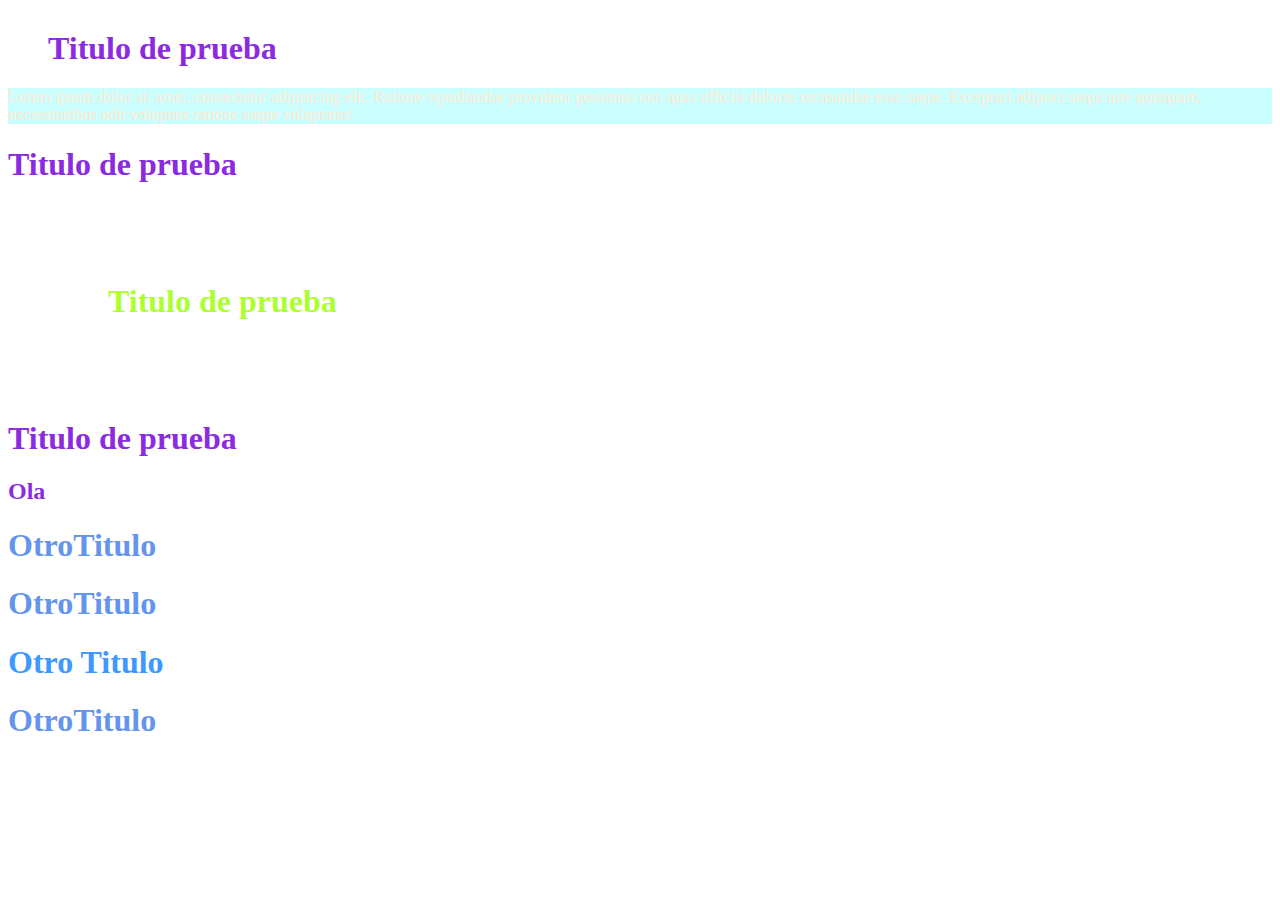
<file: Programacion web/Clases/Clase #2/index.html>
<!DOCTYPE html>
<html lang="en">
<head>
    <meta charset="UTF-8">
    <meta name="viewport" content="width=device-width, initial-scale=1.0">
    <title>Prueba</title>
    
    <link rel="stylesheet" href="./css/base.css">
    <style>
        @import url(./css/base.css);
    </style>

</head>
<body>
    <h1 id="Bucaros">Titulo de prueba</h1>
        <p>Lorem ipsum dolor sit amet, consectetur adipisicing elit. Ratione repudiandae provident possimus non quas officiis dolores recusandae esse saepe. Excepturi adipisci sequi iure quisquam, necessitatibus odit voluptate ratione eaque voluptates!</p>
        <h1 class="MiClase">Titulo de prueba</h1>

        <div>
            <h1 id="esDiferente">Titulo de prueba</h1>
            <h1 class="MiClase">Titulo de prueba</h1>
            <h2 class="MiClase">Ola</h2>
        </div>

        <div>
            <h1>OtroTitulo</h1>
            <h1>OtroTitulo</h1>        
            <section>
                <h1>
                    Otro Titulo
                </h1>
            </section>
            <h1>OtroTitulo</h1>
        </div>


        

</body>
</html>
</file>
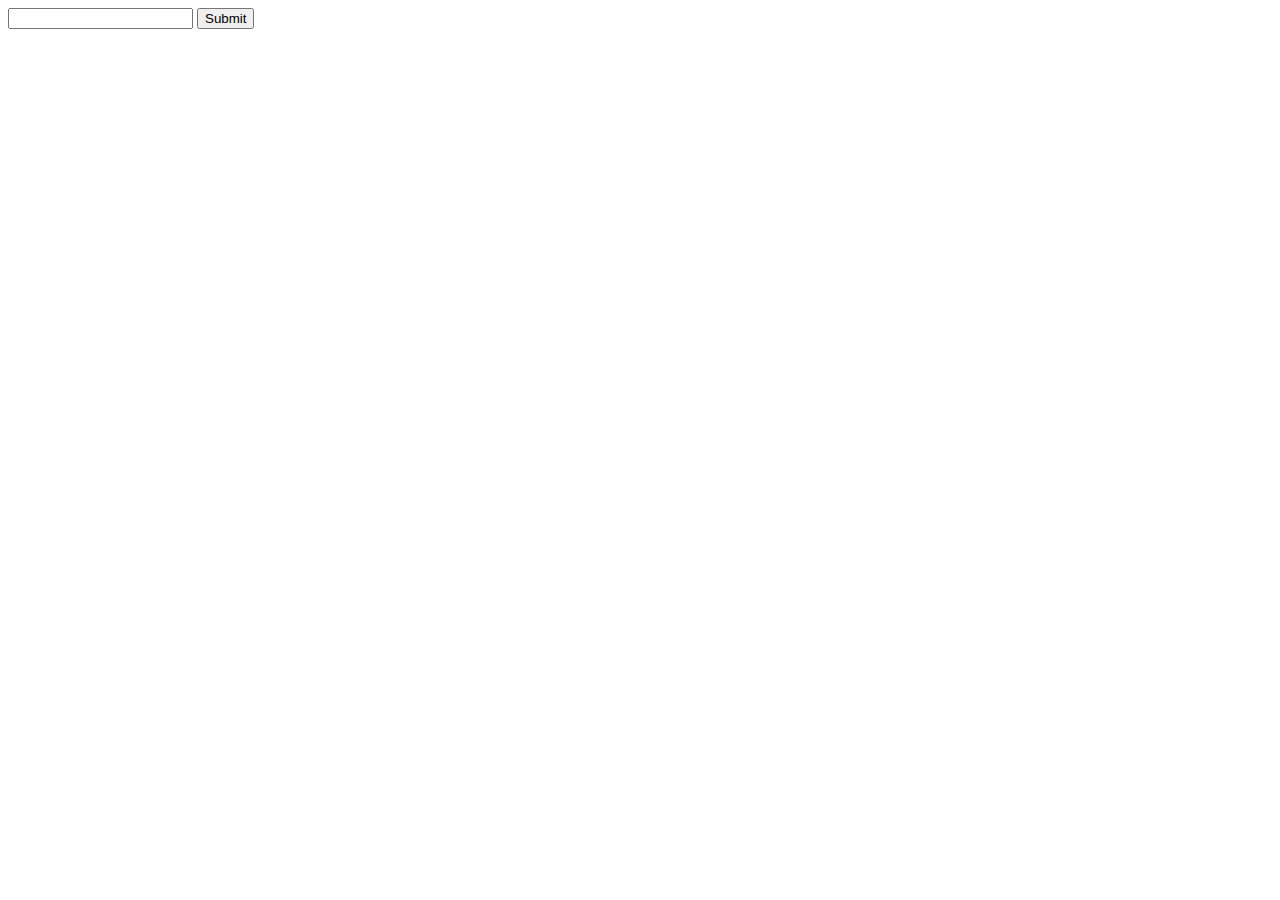
<file: Programacion web/Clases/Clase #5/index.html>
<!DOCTYPE html>
<html lang="en">
<head>
    <meta charset="UTF-8">
    <meta name="viewport" content="width=device-width, initial-scale=1.0">
    <title>Document</title>
</head>
<body>
    <form id="bucaros">
        <input type="text", text= "ola">
        <input type="submit", text ="texto">
    </form>
    <script> 
        document.getElementById ("bucaros").addEventListener("submit",function(event){
            event.preventDefault();
        })
    </script>
    <!--
    <script>
        document.addEventListener("keydown", function(event){
            console.log ("Bucaros " + event.key);
        })
        document.addEventListener("keyup", function(){
            console.log ("solto la tecla " + event.key)
        })
    </script>
    -->
    <!--
    <button id = "miBoton"> Boton </button>
    <script>
        document.getElementById("miBoton").addEventListener("click", function(){
            alert("¡Tocaron el boton!")
        })
    </script>
    -->
    <!--
    <h1 id = "identidad"> Titulo Inicial</h1>
    <script>
        let elemento = document.getElementById ("identidad");
        setTimeout(function(){
            elemento.textContent = "Titulo nuevo"
            elemento.style.fontSize = "200px";
            elemento.style.color = "red";
            elemento.style.textAlign = "center";
        }, 500);
    </script>
    -->
    <!--
    <form>
        <input type="text" name = "nombre" value="Henry">
        <input type="text" name = "nombre" value="Fabio">
        <input type="text" name = "nombre" value="Pipe">
        <input type="password" name = "contraseña">
    </form>
    <script>
        let elemento = document.getElementsByName("nombre");
        console.log (elemento.length)
        for (let i = 0;i < elemento.length; i++){
            console.log(elemento[i].value);
        }

    </script> 
    -->


    <!--
    <h1 id="tituloPrincipal">Titulo principal</h1>
    <script src="./js/code.js"></script>
-->
</body>
</html>
</file>
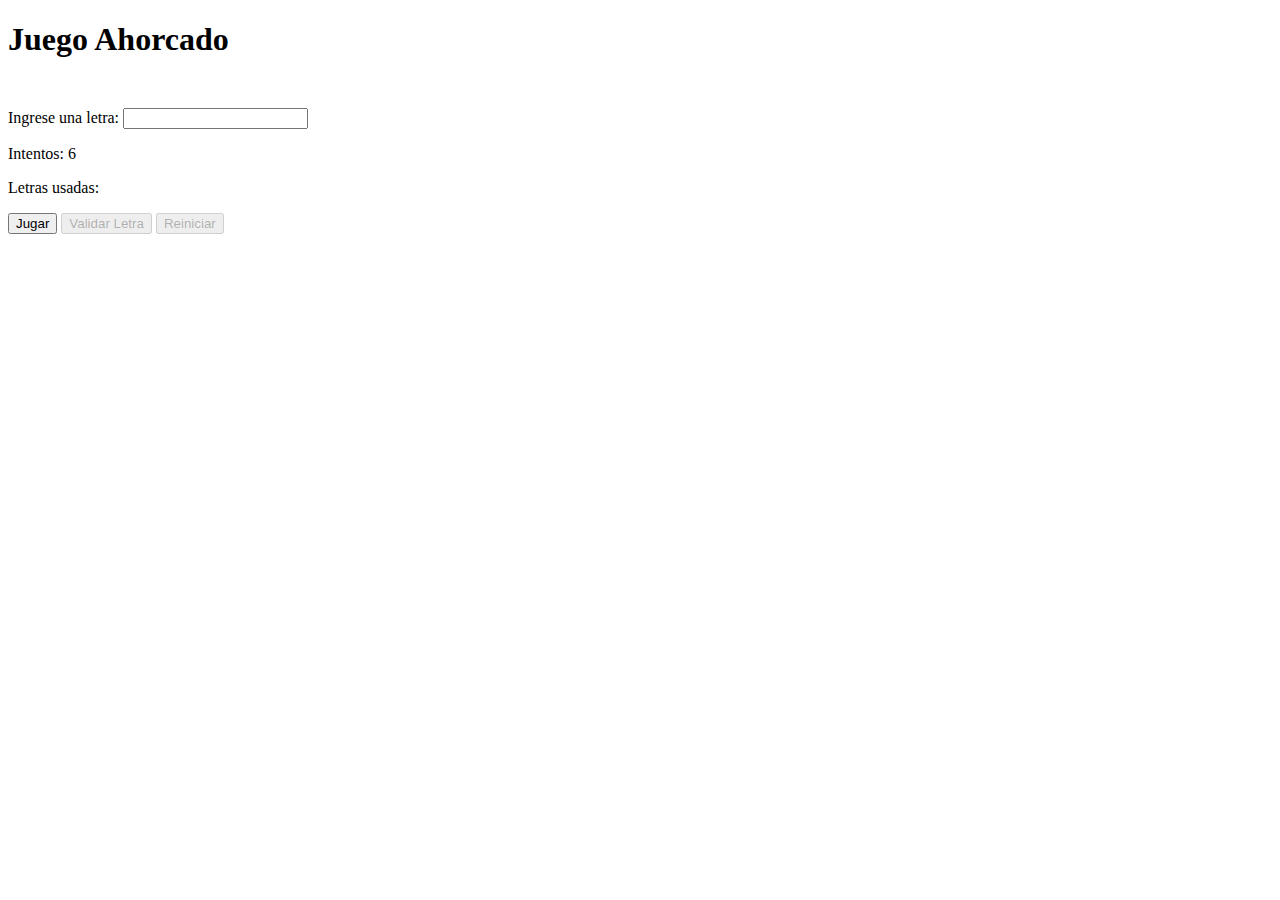
<file: Programacion web/Actividades/Trabajo en Clase 1/DOM/JuegoAhorcado/index.html>
<!DOCTYPE html>
<html lang="en">
<head>
    <meta charset="UTF-8">
    <meta name="viewport" content="width=device-width, initial-scale=1.0">
    <title>JuegoAhorcado</title>
    <style>
        #palabra{
            font-size: 50px; 
            font-weight: bold; 
            font-family: Arial, Helvetica, sans-serif;
        }
    </style>
</head>
<body>
    <main>
        <h1>Juego Ahorcado</h1>
        <section>
            <p id="palabra"></p>
            <label>Ingrese una letra:</label>
            <input type="text" id="letra" maxlength="1">            
            <p id="intentos">Intentos: <span id="intentosRestantes">6</span></p>
            <p id="letras">Letras usadas:<span id="letrasUsadas"></span></p>
        </section>        
        <button id="jugar">Jugar</button>
        <button id="validar">Validar Letra</button>
        <button id="reiniciar">Reiniciar</button>
    </main>
    
    <script src="./js/index.js"></script>
</body>
</html>
</file>
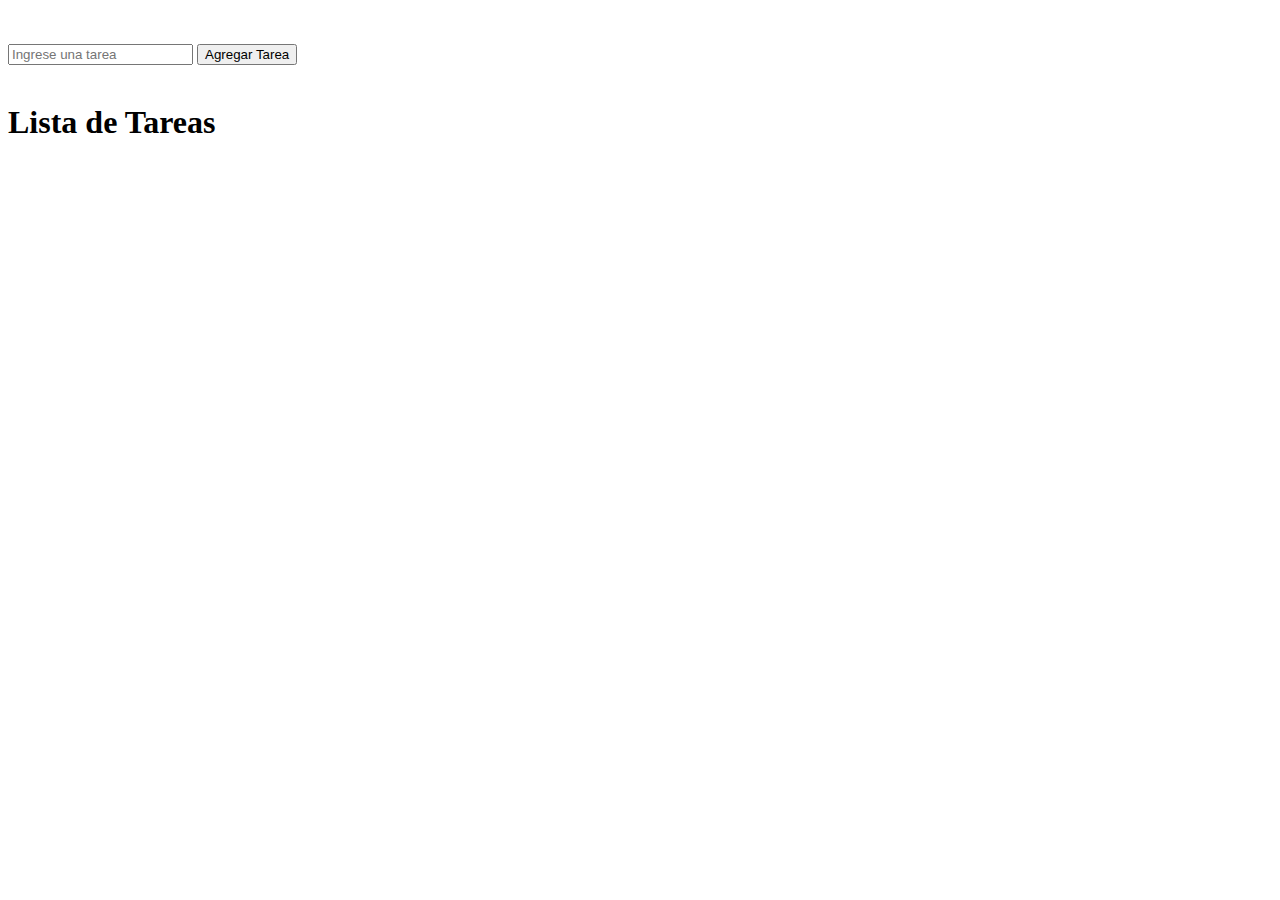
<file: Programacion web/Actividades/Trabajo en Clase 1/DOM/ListaTareas/index.html>
<!DOCTYPE html>
<html lang="es">
<head>
    <meta charset="UTF-8">
    <meta name="viewport" content="width=device-width, initial-scale=1.0">
    <title>TareasEjercicio</title>
    <style>
        .completada {
            text-decoration: line-through;
            color: green;
        }
        .noCompletada {text-decoration: none;}

        #listaTareas li {
            cursor: pointer;
            font-size: 30px;
            font-weight: bold;
        }

    </style>
</head>
<body>
    <main>
        <section>  
            <br/><br/>   
            <input type="text" id="inputTarea" placeholder="Ingrese una tarea">
            <button id="btnAgregarTarea">Agregar Tarea</button>
            <br/><br/>
            <h1>Lista de Tareas</h1>
            <ul id="listaTareas"></ul>  
        </section>
    </main>
    <script src="./js/index.js"></script>    
</body>
</html>
</file>
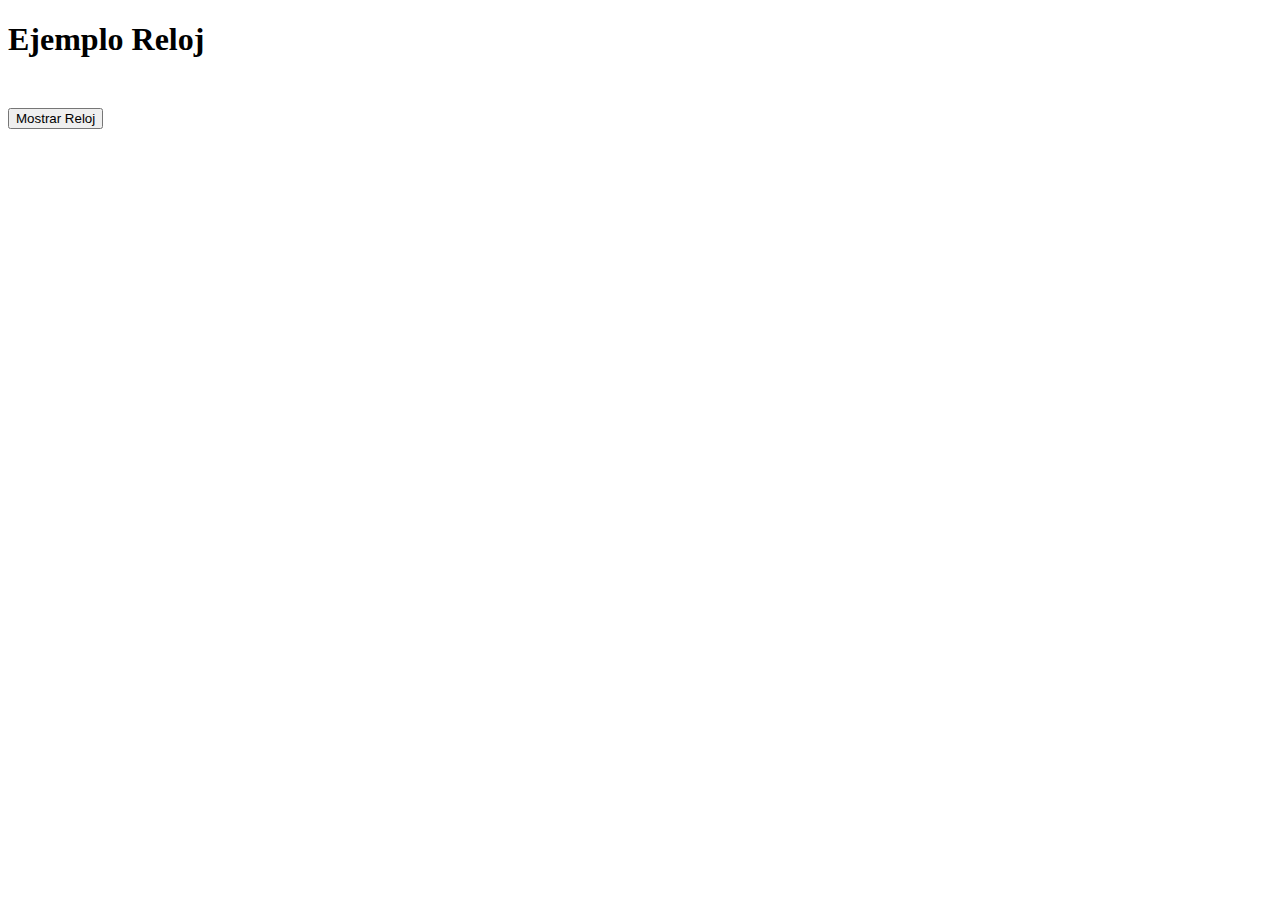
<file: Programacion web/Actividades/Trabajo en Clase 1/DOM/RelojJavaScript/index.html>
<!DOCTYPE html>
<html lang="en">
<head>
    <meta charset="UTF-8">
    <meta name="viewport" content="width=device-width, initial-scale=1.0">
    <title>EjemploReloj</title>
    <style>
        #reloj{
            font-size: 50px;
            font-family: Arial, Helvetica, sans-serif;
        }
    </style>
</head>
<body>
    <h1>Ejemplo Reloj</h1>
    <p id="reloj"></p>
    <button id="mostrar">Mostrar Reloj</button>

    <script src="./js/index.js"></script>
</body>
</html>
</file>
<file: Programacion web/Clases/Clase #2/css/base.css>
h1{
    color: rgb(61, 152, 255);
}

.MiClase {
    color: blueviolet;
}

body {
    color: darkorange;
}

#esDiferente {
    color: greenyellow;
    margin: 50px;
    padding: 50px;
    box-shadow: 5px 5px 20px color(grey);
}

div > h1 {
    color: cornflowerblue;
}

#Bucaros {
    color: blueviolet;
    margin-top: 30px;
    margin-left: 40px;
    
}
#Bucaros:hover {
    color:blue;
    font-size: 200px;
}

p{
    background-color: aqua;
    opacity: 0.2;
}
</file>
